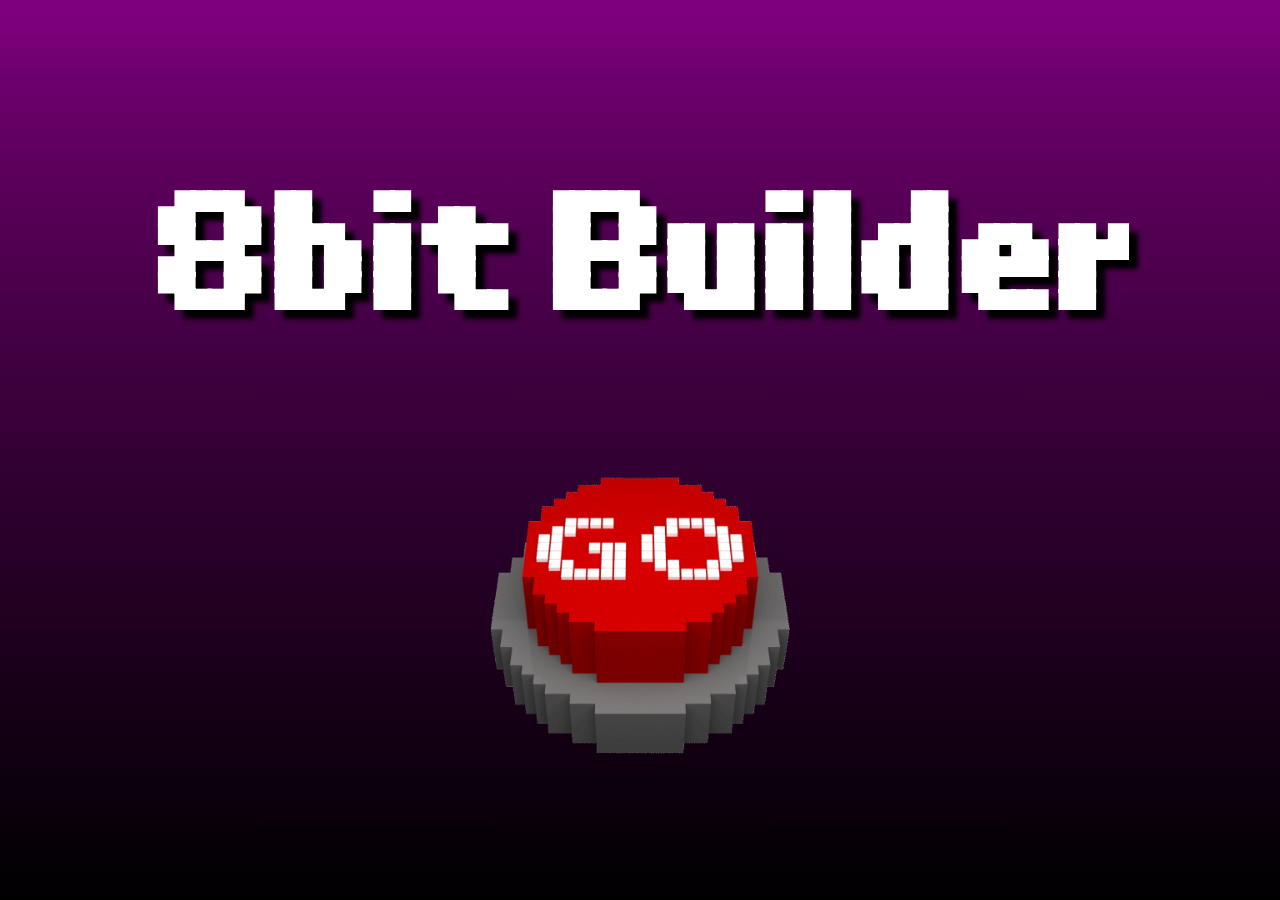
<file: index.html>
<!DOCTYPE html>
<html>

<head>
    <meta charset="utf-8" />
    <meta name="viewport" content="width=device-width, initial-scale=1.0, user-scalable=no">
    <link rel="stylesheet" href="./styles/style.css">
    <link rel="shortcut icon" href="./img/favicon.ico" type="image/x-icon">
    <title>8bit Builder</title>
</head>

<body ondragstart="return false;">
    <div class="main">
        <h1><a href="https://github.com/NaBrothers/8bit-music" target="blank">8bit Builder</a></h1>
        <img src="img/button_off.png" alt="button_off" id="sbutton">
        <!-- <button id="sbutton">start</button>
        <button id="rsbutton">restart</button> -->
    </div>
    <script src="js/Tone.js"></script>
    <script src="js/8bit.js"></script>
    <script>
        let button = document.getElementById("sbutton");

        button.addEventListener("mousedown", function () { button.src = './img/button_on.png' })
        button.addEventListener("mouseup", function () { button.src = './img/button_off.png' })
        button.addEventListener("mouseleave", function () { button.src = './img/button_off.png' })

    </script>
</body>

</html>
</file>
<file: styles/style.css>
@font-face {
    font-family: 'LLPIXEL';
    src:url('../font/LLPIXEL.TTF');
}
html {
    height: 100%;
    box-sizing: border-box;
}
body{
    font-family: 'LLPIXEL';
    margin:0;
    background: linear-gradient(purple,40%,black);
    background-size: cover;
}
.main{
    width: 100%;
    margin: 0 auto;
    display: flex;
    flex-direction: column;
    align-items: center;
    position: absolute;
    top: 50%;
    transform: translate(0, -50%)
}
h1 {
    text-align: center;
    color: white;
    font-size: 18vmin;
    text-shadow: 1vmin 1vmin 5px black;
    margin: 0 0 15vh 0;
}

h1:hover {
    text-shadow: 0 0 20px gold;
}

h1 a {
    text-decoration: none;
    color:inherit;
    cursor: help;
}

#sbutton{
    width:30%;
    min-width: 150px;
    max-width: 300px;
    cursor: pointer;
}
</file>
